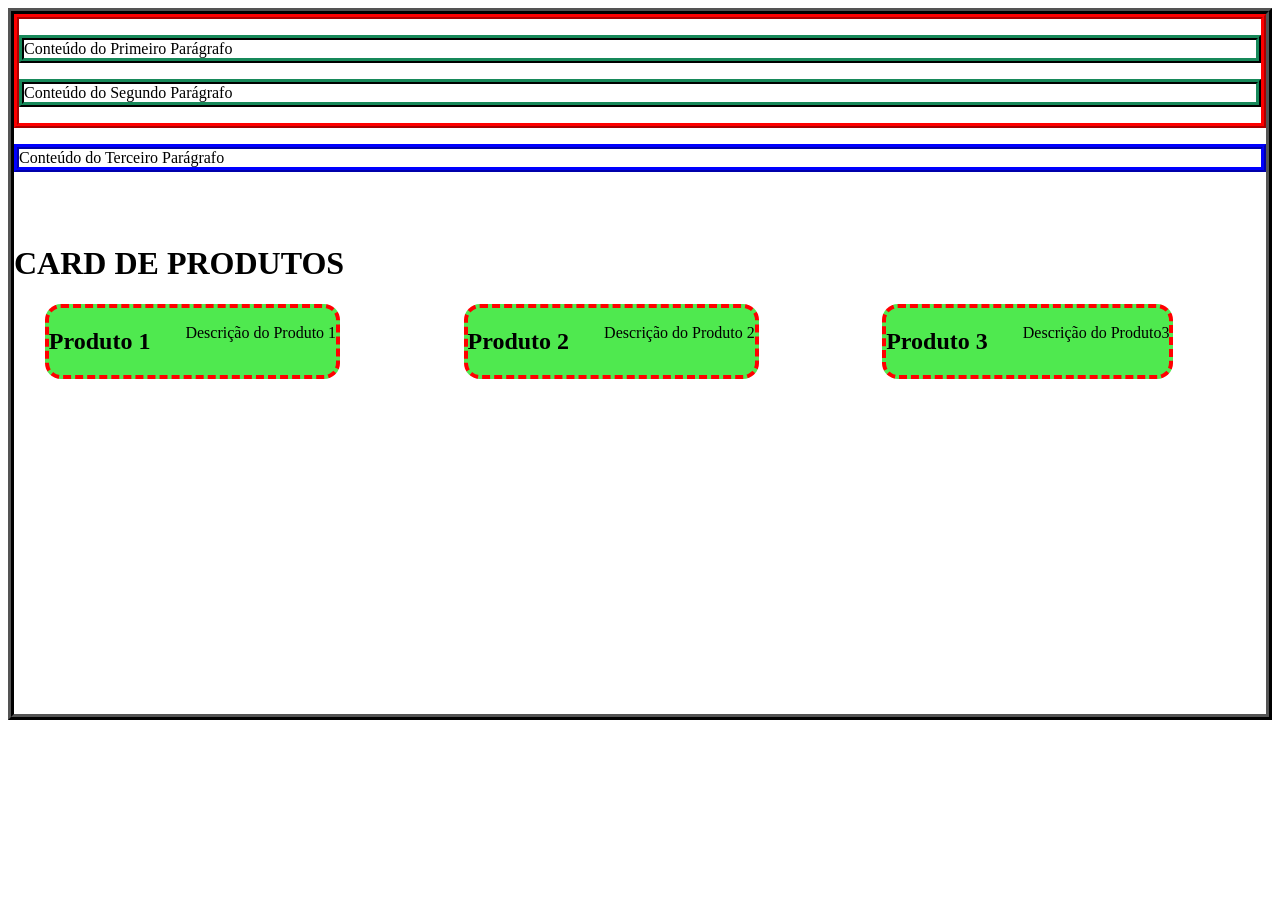
<file: div.html>
<!DOCTYPE html>
<html lang="en">
<head>
    <meta charset="UTF-8">
    <meta name="viewport" content="width=device-width, initial-scale=1.0">
    <link rel="stylesheet" href="div.css">
    <title>Aula do dia 26/11</title>
</head>
<body >
    <div class="div_vermelha">
        <p class="div_verde">
            Conteúdo do Primeiro Parágrafo
        </p>
        <p class="div_verde">
            Conteúdo do Segundo Parágrafo
        </p>
    </div>

    <div>
        <p class="div_azul">
            Conteúdo do Terceiro Parágrafo
        </p>
    </div> <br> <br>
<h1>    CARD DE PRODUTOS </h1>

<div class="container">
<div class="card">
    <h2> Produto 1 </h2> 
    <p> Descrição do Produto 1</p>
</div> <br>

<div class="card">
    <h2> Produto 2 </h2>
    <p> Descrição do Produto 2</p>
</div> <br>

<div class="card">
    <h2> Produto 3 </h2>
    <p> Descrição do Produto3</p>
</div> <br>
</div>
    
</body>
</html>
</file>
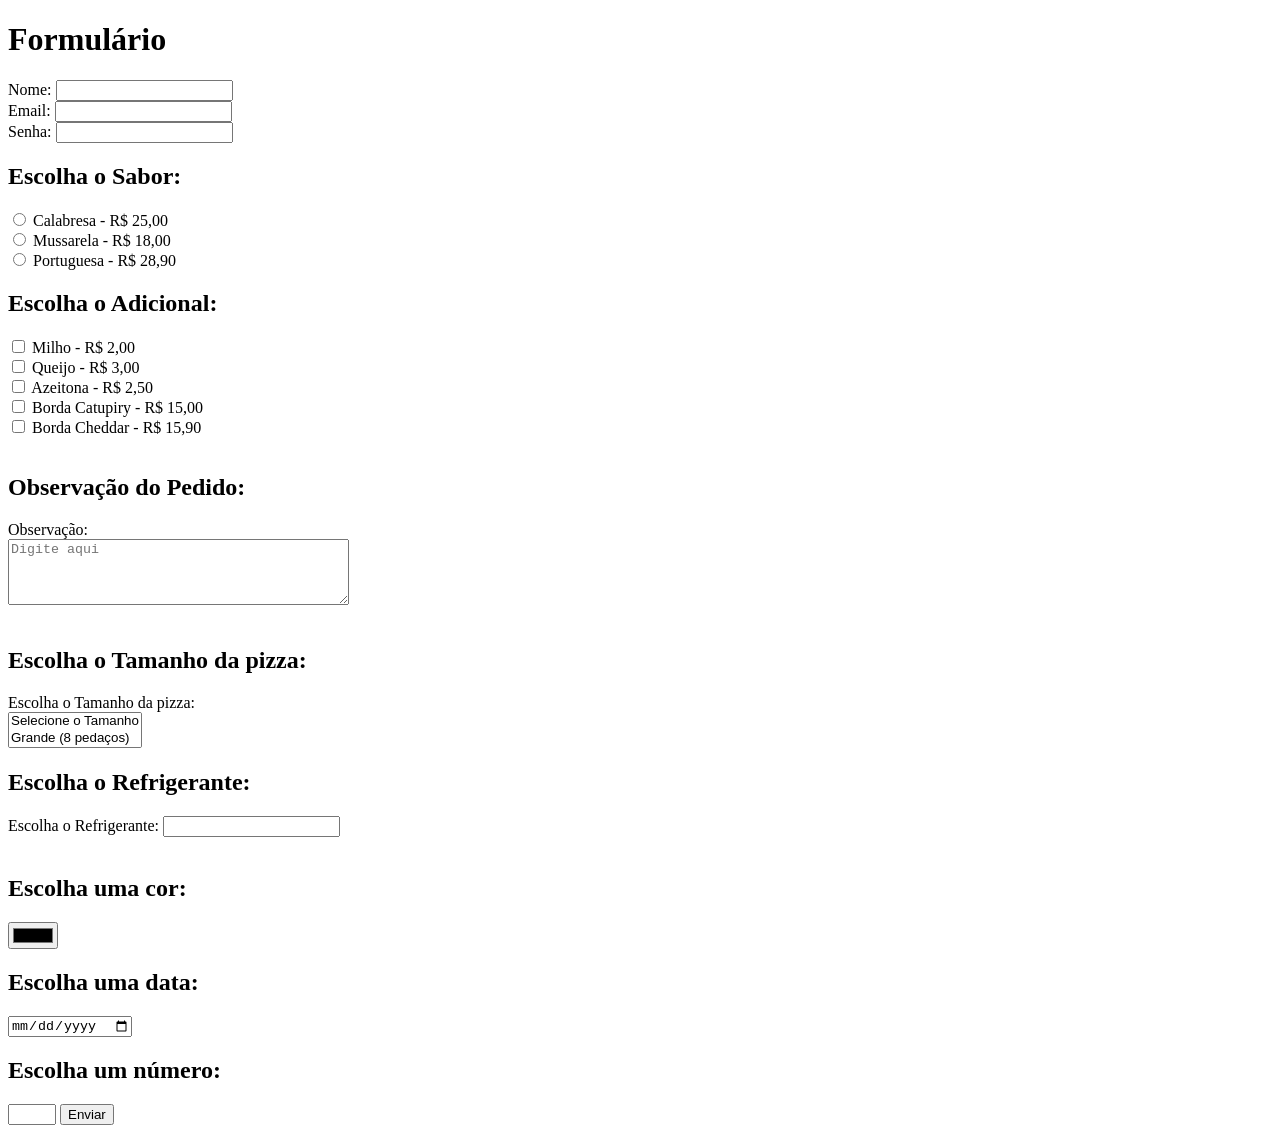
<file: Form.html>
<!DOCTYPE html>
<html lang="en">
<head>
    <meta charset="UTF-8">
    <meta name="viewport" content="width=device-width, initial-scale=1.0">
    <title>Form</title>
</head>
<body>

    <h1>Formulário</h1>
    <form action="http://127.0.0.1:5500/Atividades/Form.html?" method="get">
        <label for="nome">Nome:</label>
        <input name="nome" type="text" id="nome">
        <br>
        <label for="email">Email:</label>
        <input name="email" type="email" id="email">
        <br>
        <label for="senha">Senha:</label>
        <input name="senha" type="password" id="senha">
        <br>

        <h2>Escolha o Sabor:</h2>
        <input name="sabor" value="Cal" type="radio" id="sabor_Calabresa">
        <label for="sabor_Calabresa"> Calabresa - R$ 25,00 </label>
        <br>
        <input name="sabor" value="Mus" type="radio" id="sabor_Mussarela">
        <label for="sabor_Mussarela"> Mussarela - R$ 18,00 </label>
        <br>
        <input name="sabor" value="Port" type="radio" id="sabor_Portuguesa">
        <label for="sabor_Portuguesa"> Portuguesa - R$ 28,90 </label>
        <br>


       <h2>Escolha o Adicional:</h2>
        <input type="checkbox" name="adicional1" value="Milho"  id="adicional1">
        <label for="adicional1"> Milho - R$ 2,00 </label>
        <br>
        <input type="checkbox" name="adicional2" value="Queijo"  id="adicional2">
        <label for="adicional2"> Queijo - R$ 3,00 </label>
        <br>
        <input type="checkbox" name="adicional3" value="Milho"  id="adicional3">
        <label for="adicional3"> Azeitona - R$ 2,50 </label>
        <br>
        <input type="checkbox" name="adicional4" value="Borda_Catupiry"  id="adicional4">
        <label for="adicional4"> Borda Catupiry - R$ 15,00 </label>
        <br>
        <input type="checkbox" name="adicional5" value="Borda_Cheddar"  id="adicional5">
        <label for="adicional5"> Borda Cheddar - R$ 15,90 </label>
        <br>
        <br>

        <h2>Observação do Pedido:</h2>
        <label for="">Observação:</label>
        <br>
        <textarea cols="40" rows="4" maxlength="100" placeholder="Digite aqui" name="observacao"></textarea>
        <br>
        <br>
        
        <h2>Escolha o Tamanho da pizza:</h2>
        <label for="tipo"> Escolha o Tamanho da pizza:</label>
        <br>
        <select name="select" id="tipo" multiple size="2">
            <option value="-">Selecione o Tamanho</option>
            <option value="G">Grande (8 pedaços)</option>
            <option value="M">Média (6 pedaços)</option>
            <option value="P">Pequena (4 pedaços)</option>
        </select>

        <br>
        <h2>Escolha o Refrigerante:</h2>
        <label for="refri"> Escolha o Refrigerante:</label>
        <input list="Refrigerantes_lista">
        <br>
        <br>
        <datalist id="Refrigerantes_lista">
            <option value="Coca-cola Zero">Refrigerante zero açúcar</option>
            <option value="Guaraná">São Gerardo</option>
            <option value="Fanta">Sabor Uva</option>
        </datalist>

        <h2>Escolha uma cor:</h2>
        <input type="color" name="cor">

        <h2>Escolha uma data:</h2>
        <input type="date" name="datanasc">

        <h2>Escolha um número:</h2>
        <input type="number" name="quantidade" min="1" max="10">

        <input type="submit" value="Enviar">
        <br>

    </form>
    
</body>
</html>
</file>
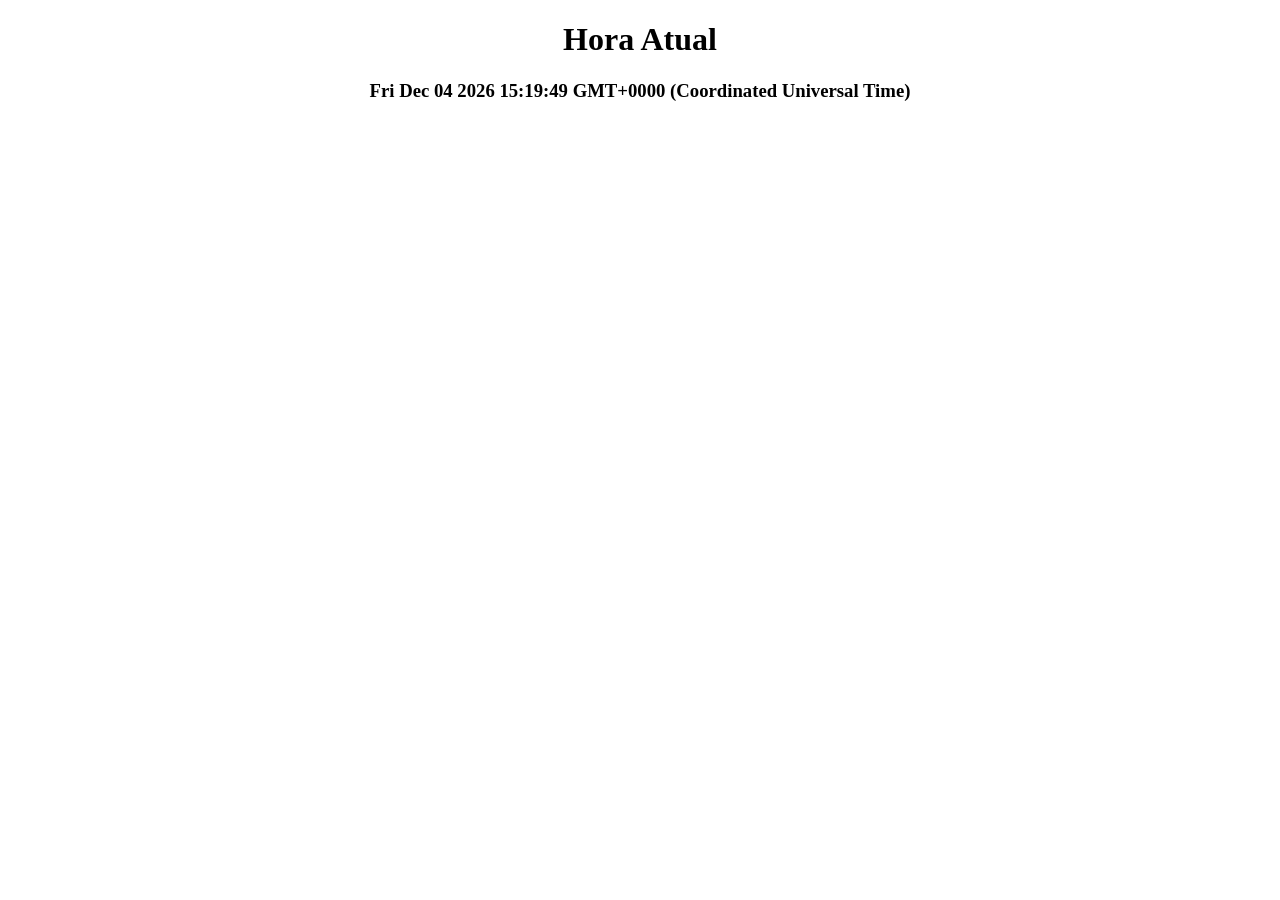
<file: relogio.html>
<!DOCTYPE html>
<html lang="pt-br">
<head>
    <meta charset="UTF-8">
    <meta http-equiv="refresh" content="1">
    <meta name="viewport" content="width=device-width, initial-scale=1.0">
    <title>Relógio-Umirim</title>
    <script>
        function horaAtual(){
            var html = document.getElementById("hora")
            html.innerHTML = Date()
        }
    </script>
</head>
<body>
    <h1 align="center">Hora Atual</h1>
    <h3 align="center" id="hora"></h3>
    <script>horaAtual()</script>
    
</body>
</html>
</file>
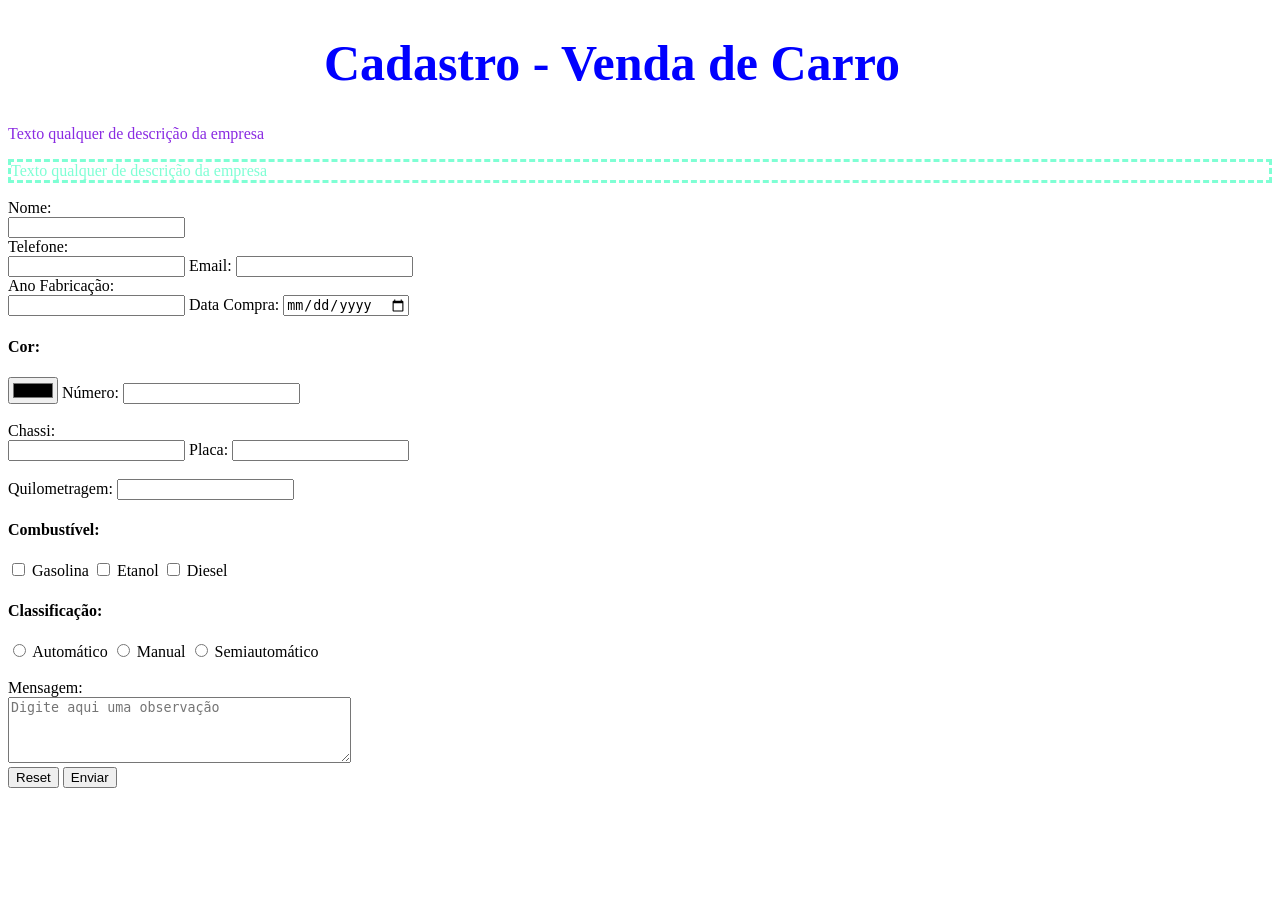
<file: venda_carro.html>
<!DOCTYPE html>
<html lang="en">
<head>
    <meta charset="UTF-8">
    <meta name="viewport" content="width=device-width, initial-scale=1.0">
    <title>Cadastro</title>
    <link rel="stylesheet" href="style.css">
    <style>
        p {
            color: blueviolet;
        }
    </style>

</head>
<body>
    <h1 style="color: blue; font-size: 50px; margin-left: 25%;">Cadastro - Venda de Carro</h1>
    <p>Texto qualquer de descrição da empresa</p>
    <p id="estilo_p2">Texto qualquer de descrição da empresa</p>


    <form action="http://127.0.0.1:5500/Atividades/venda_carro.html" method="get">
    <label for="nome" widght="px">Nome:</label>
    <br>
    <input name="nome" type="text" id="nome">
    <br>

    <label for="telefone">Telefone:</label>
    <br>
    <input name="telefone" type="telefone" id="telefone">
    
    <label for="email">Email:</label>
    <input name="email" type="email" id="email">
    <br>

    <label for="ano_fabric">Ano Fabricação:</label>
    <br>
    <input name="ano_fabric" type="number" id="ano_fabric">
    <label for="data_compra">Data Compra:</label>
    <input name="data_compra" type="date" id="date">
    <br>

    <h4>Cor:</h4>
    <input type="color" name="cor">

    <label for="ano_fabric">Número:</label>
    <input name="ano_fabric" type="number" id="ano_fabric">

    <br>
    <br>
    <label for="chassi">Chassi:</label>
    <br>
    <input name="chassi" type="text" id="chassi">
    
    <label for="Placa">Placa:</label>
    <input name="Placa" type="text" id="Placa">
    <br>

    <br> 
    <label for="km">Quilometragem:</label>
    <input name="km" type="number" id="km">
    <br> 

    <h4>Combustível:</h4>
    <input type="checkbox" name="gas" value="gas"  id="1">
    <label for="1"> Gasolina </label>

    <input type="checkbox" name="et" value="et"  id="2">
    <label for="2"> Etanol </label>

    <input type="checkbox" name="di" value="di"  id="3">
    <label for="3"> Diesel </label>

    <h4>Classificação:</h4>
    <input name="tipo" value="auto" type="radio" id="automático">
    <label for="auto"> Automático </label>

    <input name="tipo" value="manu" type="radio" id="manual">
    <label for="manu"> Manual </label>

    <input name="tipo" value="semi" type="radio" id="semiautomático">
    <label for="semi"> Semiautomático </label>
    <br>
    <br>

    <label for="">Mensagem:</label>
    <br>
    <textarea cols="40" rows="4" maxlength="100" placeholder="Digite aqui uma observação" name="observacao"></textarea>
    <br>

    <input type="reset" value="Reset">
    <input type="submit" value="Enviar">
    <br>

    </form>
    
</body>
</html>
</file>
<file: div.css>
body{
    border-width: 6px;
    border-style: ridge;
    border-color: black;
    height: 700px;
}
.div_vermelha{
    border-width: 5px;
    border-style: ridge;
    border-color: red;
}

.div_verde{
    border-width: 5px;
    border-style: ridge;
    border-color: rgb(9, 53, 35);
}

.div_azul{
    border-width: 5px;
    border-style: ridge;
    border-color: blue;
}

.card{
    background-color: rgb(79, 233, 79);
    border-width: 4px;
    border-style: dashed;
    border-radius: 16px;
    border-color: red;
    display: flex;
}

.card p{
    margin-left: 35px;
}

.container{
    display: flex;
    justify-content: space-around;
    align-items: center;
    flex-wrap: wrap;
}
</file>
<file: style.css>
#estilo_p2{
    color:aquamarine;
    border-style: dashed;
    
}
</file>
